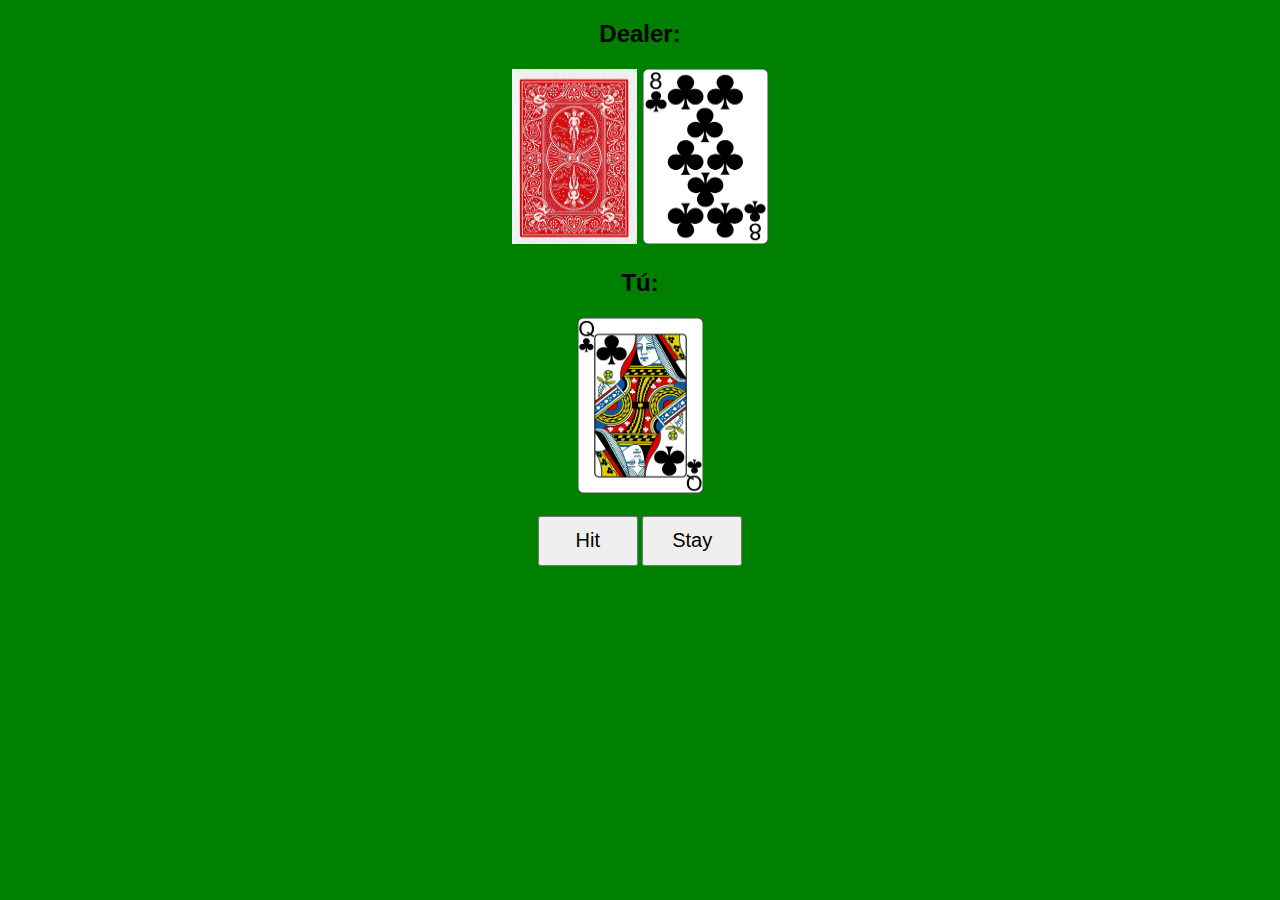
<file: BlackJackJuego.html>
<!DOCTYPE html>
<html>
    <head>
        <meta charset="UTF-8">
        <meta name="viewport" content="width=device-width, initial-scale=1.0">
        <title>Casino Torneo de Cell - BlackJack</title>
        <link rel="stylesheet" href="blackjack.css">
        <script src="blackjack.js"></script>
    </head>

    <body>
        <h2>Dealer: <span id="dealer-sum"></span></h2>
        <div id="dealer-cards">
            <img id="hidden" src="./cards/BACK.png">
        </div>

        <h2>Tú: <span id="your-sum"></span></h2>
        <div id="your-cards"></div>

        <br>
        <button id="hit">Hit</button>
        <button id="stay">Stay</button>
        <p id="results"></p>
        <br>


        <div>
        <a id="irse" href="indexAdminLog.html"></a>
        <a id="playagain" href=""></a>
        </div>

    </body>
</html>
</file>
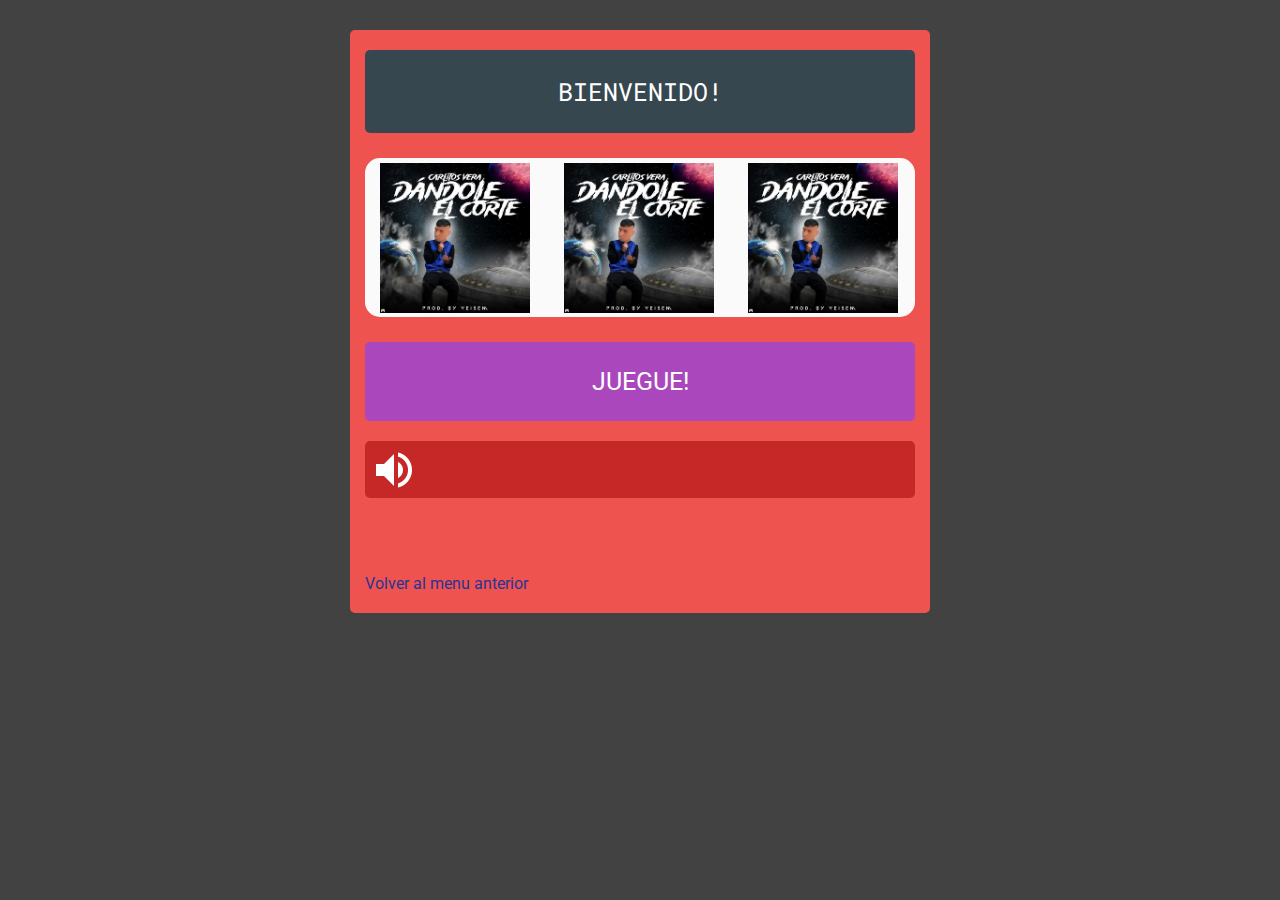
<file: Maquinits.html>
<!DOCTYPE html>
<head>
	<title>Casino Torneo de Cell - Maquinitas</title>
<style>
@import url('https://fonts.googleapis.com/css?family=Roboto');
@import url('https://fonts.googleapis.com/css?family=Roboto+Mono');
a{
	color: #283593;
	text-decoration: none;
}
h3{
	margin-top: 12px;
}
*{
	margin:0px;
}
body{
	background-color: #424242;
	font-family: 'Roboto', sans-serif;
}
main{
	border-radius: 5px;
	background-color: #EF5350;
	margin-top: 30px;
	padding-top: 20px;
	padding-bottom: 20px;
	padding-left: 15px;
	padding-right: 15px;
	margin-left: calc((100% - 580px) / 2);
	width: 550px;
}
section#status{
	margin-bottom: 25px;
	padding-top: 25px;
	padding-bottom: 25px;
	border-radius: 5px;
	text-align: center;
	background-color: #37474F;
	color: #FFFFFF;
	font-size: 25px;
	font-family: 'Roboto Mono', monospace;
}
section#Slots{
	border-radius: 15px;
	background-color: #FAFAFA;
}
section#Gira{
	margin-top: 25px;
	padding-top: 25px;
	padding-bottom: 25px;
	border-radius: 5px;
	text-align: center;
	background-color: #AB47BC;
	color: #FFFFFF;
	font-size: 25px;
}
section#Gira:hover{
	background-color: #BA68C8;
}
section#options{
	margin-top: 20px;
	padding-top: 5px;
	border-radius: 5px;
	background-color: #C62828;
	color: #FFFFFF;
}
.option{
	padding-left: 5px;
}
section#info{
	background-color: #616161;
	padding-left: 12px;
	padding-bottom: 12px;
	border-radius: 5px;
	overflow: hidden;
	animation-duration: 1s;
	color: #BDBDBD;
	margin-top: 50px;
	margin-left: 30%;
	margin-right: 30%;
	display: none;
}
#slot1, #slot2, #slot3{
	display: inline-block;
	margin-top: 5px;
	margin-left: 15px;
	margin-right: 15px;
	background-size: 150px;
	width: 150px;
	height: 150px;
}
.a1{
	background-image: url("res/tiles/seven.png");
}
.a2{
	background-image: url("res/tiles/cherries.png");
}
.a3{
	background-image: url("res/tiles/club.png");
}
.a4{
	background-image: url("res/tiles/diamond.png");
}
.a5{
	background-image: url("res/tiles/heart.png");
}
.a6{
	background-image: url("res/tiles/spade.png");
}
.a7{
	background-image: url("res/tiles/joker.png");
}
</style>
</head>
<html>
<body onload="toggleAudio()">
<main>
	<section id="status">BIENVENIDO!</section>
	<section id="Slots">
		<div id="slot1" class="a1"></div>
		<div id="slot2" class="a1"></div>
		<div id="slot3" class="a1"></div>
	</section>
	<section onclick="doSlot()" id="Gira">JUEGUE!</section>
	<section id="options">
		<img src="res/icons/audioOn.png" id="audio" class="option" onclick="toggleAudio()" />
	</section>
	<br>
	<br>
	<br>
	<br>
	<a href="indexAdminLog.html">Volver al menu anterior</a>
</main>


<script>
var doing = false;
var spin = [new Audio("res/sounds/spin.mp3"),new Audio("res/sounds/spin.mp3"),new Audio("res/sounds/spin.mp3"),new Audio("res/sounds/spin.mp3"),new Audio("res/sounds/spin.mp3"),new Audio("res/sounds/spin.mp3"),new Audio("res/sounds/spin.mp3")];
var coin = [new Audio("res/sounds/coin.mp3"),new Audio("res/sounds/coin.mp3"),new Audio("res/sounds/coin.mp3")]
var win = new Audio("res/sounds/win.mp3");
var lose = new Audio("res/sounds/lose.mp3");
var audio = false;
let status = document.getElementById("status")
var info = true;

function doSlot(){
	if (doing){return null;}
	doing = true;
	var numChanges = randomInt(1,4)*7
	var numeberSlot1 = numChanges+randomInt(1,7)
	var numeberSlot2 = numChanges+2*7+randomInt(1,7)
	var numeberSlot3 = numChanges+4*7+randomInt(1,7)

	var i1 = 0;
	var i2 = 0;
	var i3 = 0;
	var sound = 0
	status.innerHTML = "JUGANDO..."
	slot1 = setInterval(spin1, 50);
	slot2 = setInterval(spin2, 50);
	slot3 = setInterval(spin3, 50);
	function spin1(){
		i1++;
		if (i1>=numeberSlot1){
			coin[0].play()
			clearInterval(slot1);
			return null;
		}
		slotTile = document.getElementById("slot1");
		if (slotTile.className=="a7"){
			slotTile.className = "a0";
		}
		slotTile.className = "a"+(parseInt(slotTile.className.substring(1))+1)
	}
	function spin2(){
		i2++;
		if (i2>=numeberSlot2){
			coin[1].play()
			clearInterval(slot2);
			return null;
		}
		slotTile = document.getElementById("slot2");
		if (slotTile.className=="a7"){
			slotTile.className = "a0";
		}
		slotTile.className = "a"+(parseInt(slotTile.className.substring(1))+1)
	}
	function spin3(){
		i3++;
		if (i3>=numeberSlot3){
			coin[2].play()
			clearInterval(slot3);
			testWin();
			return null;
		}
		slotTile = document.getElementById("slot3");
		if (slotTile.className=="a7"){
			slotTile.className = "a0";
		}
		sound++;
		if (sound==spin.length){
			sound=0;
		}
		spin[sound].play();
		slotTile.className = "a"+(parseInt(slotTile.className.substring(1))+1)
	}
}

function testWin(){
	var slot1 = document.getElementById("slot1").className
	var slot2 = document.getElementById("slot2").className
	var slot3 = document.getElementById("slot3").className

	if (((slot1 == slot2 && slot2 == slot3) ||
		(slot1 == slot2 && slot3 == "a7") ||
		(slot1 == slot3 && slot2 == "a7") ||
		(slot2 == slot3 && slot1 == "a7") ||
		(slot1 == slot2 && slot1 == "a7") ||
		(slot1 == slot3 && slot1 == "a7") ||
		(slot2 == slot3 && slot2 == "a7") ) && !(slot1 == slot2 && slot2 == slot3 && slot1=="a7")){
		status.innerHTML = "GANASTE!";
		win.play();
	}else{
		status.innerHTML = "PERDISTE!"
		lose.play();
	}
	doing = false;
}

function toggleAudio(){
	if (!audio){
		audio = !audio;
		for (var x of spin){
			x.volume = 0.5;
		}
		for (var x of coin){
			x.volume = 0.5;
		}
		win.volume = 1.0;
		lose.volume = 1.0;
	}else{
		audio = !audio;
		for (var x of spin){
			x.volume = 0;
		}
		for (var x of coin){
			x.volume = 0;
		}
		win.volume = 0;
		lose.volume = 0;
	}
	document.getElementById("audio").src = "res/icons/audio"+(audio?"On":"Off")+".png";
}

function randomInt(min, max){
	return Math.floor((Math.random() * (max-min+1)) + min);
}
</script>
</body>
</html>
</file>
<file: blackjack.css>
body {
    font-family: Arial, Helvetica, sans-serif;
    text-align: center;
    background-color: green;
}

#dealer-cards img {
    height: 175px;
    width: 125px;
    margin: 1px;
}

#your-cards img {
    height: 175px;
    width: 125px;
    margin: 1px;
}

#hit {
    width: 100px;
    height: 50px;
    font-size: 20px;
}

#stay {
    width: 100px;
    height: 50px;
    font-size: 20px;
}

#results{
    font-size: 30px;
}

#irse{
    text-decoration: none;
    margin-right: 25%;
    font-size: 30px;
    color: black;
}

#irse:hover{
    color: red;
}

#playagain:hover{
    color: greenyellow;
}

#playagain{
    text-decoration: none;
    margin-left: 25%;
    font-size: 30px;
    color: black;
}
</file>
